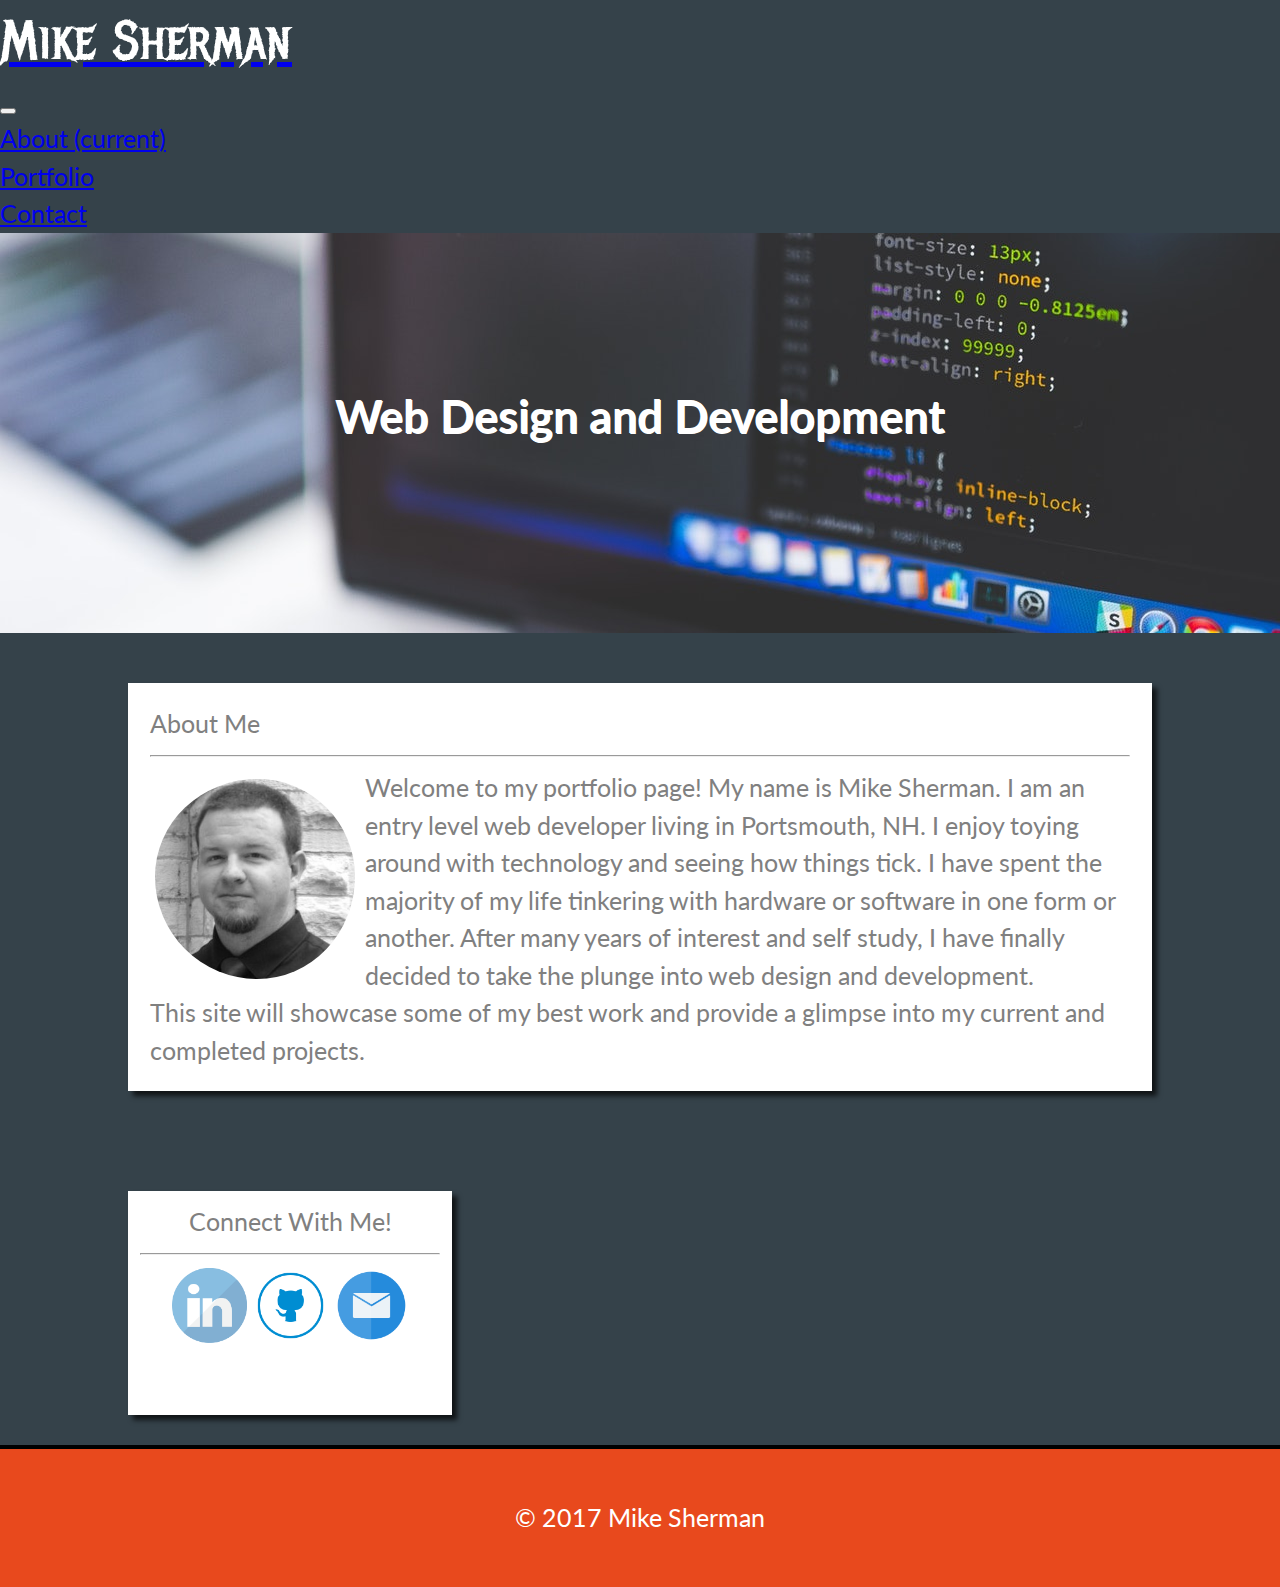
<file: index.html>
<!DOCTYPE html>
<html lang="en">

<head>
    <meta charset="UTF-8">
    <meta name="viewport" content="width=device-width, initial-scale=1.0">
    <meta http-equiv="X-UA-Compatible" content="ie=edge">
    <link rel="stylesheet" content="text/css" href="./assets/css/reset.css">
    <link rel="stylesheet" content="text/css" href="./assets/css/style.css">
    <link rel="stylesheet" href="https://maxcdn.bootstrapcdn.com/bootstrap/4.0.0-beta/css/bootstrap.min.css" integrity="sha384-/Y6pD6FV/Vv2HJnA6t+vslU6fwYXjCFtcEpHbNJ0lyAFsXTsjBbfaDjzALeQsN6M"
        crossorigin="anonymous">
    <script src="https://code.jquery.com/jquery-3.2.1.slim.min.js" integrity="sha384-KJ3o2DKtIkvYIK3UENzmM7KCkRr/rE9/Qpg6aAZGJwFDMVNA/GpGFF93hXpG5KkN"
        crossorigin="anonymous"></script>
    <script src="https://cdnjs.cloudflare.com/ajax/libs/popper.js/1.11.0/umd/popper.min.js" integrity="sha384-b/U6ypiBEHpOf/4+1nzFpr53nxSS+GLCkfwBdFNTxtclqqenISfwAzpKaMNFNmj4"
        crossorigin="anonymous"></script>
    <script src="https://maxcdn.bootstrapcdn.com/bootstrap/4.0.0-beta/js/bootstrap.min.js" integrity="sha384-h0AbiXch4ZDo7tp9hKZ4TsHbi047NrKGLO3SEJAg45jXxnGIfYzk4Si90RDIqNm1"
        crossorigin="anonymous"></script>
    <link href="https://fonts.googleapis.com/css?family=Lato" rel="stylesheet">
    <link href="https://fonts.googleapis.com/css?family=Metal+Mania" rel="stylesheet">
    <title>Mike's Web Development Portfolio</title>
</head>

<body>
    <header>
        <!------------- NAVBAR ---------------->
        <nav class="navbar navbar-expand-lg navbar-dark bg-dark">
            <a class="navbar-brand" href="#">
                <h1 class="name">Mike Sherman</h1>
            </a>
            <button class="navbar-toggler" type="button" data-toggle="collapse" data-target="#navbarNav" aria-controls="navbarNav" aria-expanded="false"
                aria-label="Toggle navigation">
                      <span class="navbar-toggler-icon"></span>
                    </button>
            <div class="collapse navbar-collapse" id="navbarNav">
                <ul class="navbar-nav ml-auto">
                    <li class="nav-item active">
                        <a class="nav-link" href="about.html">About <span class="sr-only">(current)</span></a>
                    </li>
                    <li class="nav-item">
                        <a class="nav-link" href="portfolio.html">Portfolio</a>
                    </li>
                    <li class="nav-item">
                        <a class="nav-link" href="contact.html">Contact</a>
                    </li>
                </ul>
            </div>
        </nav>
    </header>

    <section>
        <!------------- BANNER IMAGE ---------------->
        <div class="banner-image-about">
            <h2 class="image-text">Web Design and Development</h2>
        </div>
    </section>

    <section>
        <div class="main-container">
            <div class="container">
                <div class="row">
                    <div class="about col-12 col-md-7">
                        <h1>About Me</h1>
                        <hr>
                        <img class="about-image" src="./assets/img/me.jpg" alt="Picture of Mike Sherman">
                        <p>Welcome to my portfolio page! My name is Mike Sherman. I am an entry level web developer living in
                            Portsmouth, NH. I enjoy toying around with technology and seeing how things tick. I have spent
                            the majority of my life tinkering with hardware or software in one form or another. After many
                            years of interest and self study, I have finally decided to take the plunge into web design and
                            development.
                        </p>
                        <p>This site will showcase some of my best work and provide a glimpse into my current and completed
                            projects.
                        </p>
                    </div>
                    <div class="col-md-1">

                    </div>
                    <div class="connect-container col-12 col-md-4">
                        <div class="connect">
                            <h2>Connect With Me!</h2>
                            <hr>
                            <ul>
                                <li><a target="_blank" href="http://www.linkedin.com/in/msherman83"><img src="./assets/img/linkedin.png" alt="LinkedIn"></a></li>
                                <li><a target="_blank" href="https://msherman83.github.io"><img src="./assets/img/github.png" alt="Github"></a></li>
                                <li><a href="mailto:msherman83@gmail.com"><img src="./assets/img/email.png" alt="Email"></a></li>
                            </ul>
                        </div>
                    </div>
                </div>
            </div>
        </div>
    </section>


    <footer>
        <div class="container-fluid">
            <div class="row">
                <div class="footer col-12">
            <p>&copy 2017 Mike Sherman</p>
                </div>
            </div>
        </div>
    </footer>
</body>

</html>
</file>
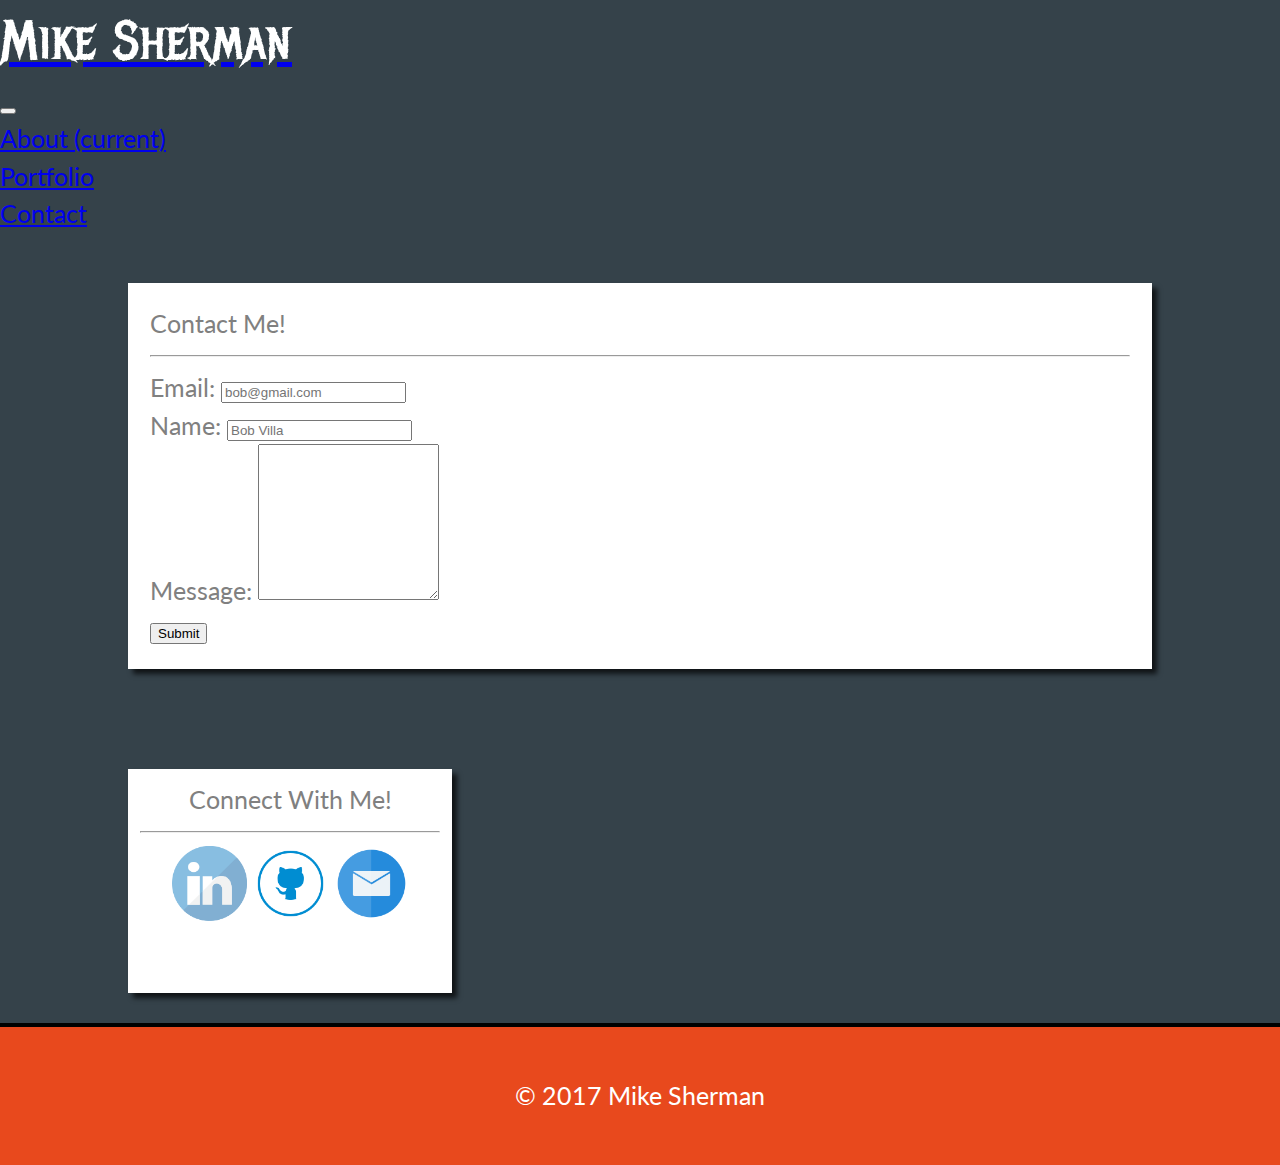
<file: contact.html>
<!DOCTYPE html>
<html lang="en">

<head>
    <meta charset="UTF-8">
    <meta name="viewport" content="width=device-width, initial-scale=1.0">
    <meta http-equiv="X-UA-Compatible" content="ie=edge">
    <link rel="stylesheet" content="text/css" href="./assets/css/reset.css">
    <link rel="stylesheet" content="text/css" href="./assets/css/style.css">
    <link rel="stylesheet" href="https://maxcdn.bootstrapcdn.com/bootstrap/4.0.0-beta/css/bootstrap.min.css" integrity="sha384-/Y6pD6FV/Vv2HJnA6t+vslU6fwYXjCFtcEpHbNJ0lyAFsXTsjBbfaDjzALeQsN6M"
        crossorigin="anonymous">
    <script src="https://code.jquery.com/jquery-3.2.1.slim.min.js" integrity="sha384-KJ3o2DKtIkvYIK3UENzmM7KCkRr/rE9/Qpg6aAZGJwFDMVNA/GpGFF93hXpG5KkN"
        crossorigin="anonymous"></script>
    <script src="https://cdnjs.cloudflare.com/ajax/libs/popper.js/1.11.0/umd/popper.min.js" integrity="sha384-b/U6ypiBEHpOf/4+1nzFpr53nxSS+GLCkfwBdFNTxtclqqenISfwAzpKaMNFNmj4"
        crossorigin="anonymous"></script>
    <script src="https://maxcdn.bootstrapcdn.com/bootstrap/4.0.0-beta/js/bootstrap.min.js" integrity="sha384-h0AbiXch4ZDo7tp9hKZ4TsHbi047NrKGLO3SEJAg45jXxnGIfYzk4Si90RDIqNm1"
        crossorigin="anonymous"></script>
    <link href="https://fonts.googleapis.com/css?family=Lato" rel="stylesheet">
    <link href="https://fonts.googleapis.com/css?family=Metal+Mania" rel="stylesheet">
    <title>Mike's Web Development Portfolio | Conact Me</title>
</head>

<body>
    <header>
        <!------------- NAVBAR ---------------->
        <nav class="navbar navbar-expand-lg navbar-dark bg-dark">
            <a class="navbar-brand" href="#">
                <h1 class="name">Mike Sherman</h1>
            </a>
            <button class="navbar-toggler" type="button" data-toggle="collapse" data-target="#navbarNav" aria-controls="navbarNav" aria-expanded="false"
                aria-label="Toggle navigation">
                      <span class="navbar-toggler-icon"></span>
                    </button>
            <div class="collapse navbar-collapse" id="navbarNav">
                <ul class="navbar-nav ml-auto">
                    <li class="nav-item">
                        <a class="nav-link" href="index.html">About <span class="sr-only">(current)</span></a>
                    </li>
                    <li class="nav-item">
                        <a class="nav-link" href="portfolio.html">Portfolio</a>
                    </li>
                    <li class="nav-item active">
                        <a class="nav-link" href="contact.html">Contact</a>
                    </li>
                </ul>
            </div>
        </nav>
    </header>

    <section>
        <!------------- BANNER IMAGE ---------------->

        <section>
            <div class="main-container">
                <div class="container">
                    <div class="row">
                        <div class="about col-12 col-md-7">
                            <h1>Contact Me!</h1>
                            <hr>
                            <form>
                                <div class="form-group">
                                    <label for="email-form">Email:</label>
                                    <input type="email" class="form-control" id="email" placeholder="bob@gmail.com">
                                </div>
                                <div class="form-group">
                                    <label for="name-form">Name:</label>
                                    <input type="name" class="form-control" id="name" placeholder="Bob Villa">
                                </div>
                                <div class="form-group">
                                    <label for="message-form">Message:</label>
                                    <textarea class="form-control" id="message" rows="10"></textarea>
                                </div>
                                <button type="submit" class="btn btn-primary btn-lg btn-block">Submit</button>
                            </form>
                        </div>
                        <div class="col-md-1">

                        </div>
                        <div class="connect-container col-12 col-md-4">
                            <div class="connect">
                                <h2>Connect With Me!</h2>
                                <hr>
                                <ul>
                                    <li><a target="_blank" href="http://www.linkedin.com/in/msherman83"><img src="./assets/img/linkedin.png" alt="LinkedIn"></a></li>
                                    <li><a target="_blank" href="https://msherman83.github.io"><img src="./assets/img/github.png" alt="Github"></a></li>
                                    <li><a href="mailto:msherman83@gmail.com"><img src="./assets/img/email.png" alt="Email"></a></li>
                                </ul>
                            </div>
                        </div>
                    </div>
                </div>
            </div>
        </section>


        <footer>
            <div class="container-fluid">
                <div class="row">
                    <div class="footer col-12">
                        <p>&copy 2017 Mike Sherman</p>
                    </div>
                </div>
            </div>
        </footer>
</body>

</html>
</file>
<file: assets/css/style.css>
/* --- GLOBAL ---*/

body {
    font-family: 'Lato', sans-serif !important;
    font-size: 25px !important;
    line-height: 1.5 !important;
    background-color: #35424A !important;
    color: gray !important;
}

.main-container {
    width: 80%;
    margin: auto;
    margin-top: 20px;
    margin-bottom: 30px;
}


/* --- HEADER TITLE ---*/

h1.name {
    font-family: 'Metal Mania', cursive;
    font-size: 55px;
    color: white;
}


/* --- BANNER IMAGES ---*/

.banner-image-about {
    background: url("../img/laptop.jpeg") no-repeat;
    background-position: center;
    min-height: 400px;
    width: 100%;
    text-align: center;
}

.banner-image-portfolio {
    background: url("../img/under-const.jpeg") no-repeat;
    background-position: left center;
    min-height: 400px;
    width: 100%;
    text-align: center;
}

.banner-image-about h2,
.banner-image-portfolio h2 {
    color: white;
    font-size: 45px;
    font-weight: bold;
    padding-top: 150px;
    text-shadow: .5px .5px .5px white;
}


/* --- ABOUT MAIN SECTION ---*/

.about-image {
    float: left;
    padding: 5px 10px 0px 5px;
    margin-top: 5px;
    width: 200px;
    border-radius: 50%;
}

.about {
    margin-top: 50px;
    margin-bottom: 100px;
    padding: 20px;
    border: #ffffff solid 2px;
    background-color: white;
    box-shadow: 5px 5px 5px rgba(0, 0, 0, 0.7)
}

.connect-container {
    text-align: center;
    padding: 10px;
    margin-top: 20px;
    margin-bottom: 20px;
    height: 200px;
    width: 300px;
    border: white solid 2px;
    background-color: white;
    box-shadow: 5px 5px 5px rgba(0, 0, 0, 0.7)
}

.connect ul li {
    display: inline-block;
}

.connect ul li img {
    width: 75px;
}

.connect-container ul li {
    display: inline-block;
}

.connect-container ul li img {
    width: 75px;
}


/* PORTFOLIO */

.card-container {
    margin-top: 50px;
    margin-bottom: 50px;
}

.card {
    margin: 10px;
}

.card-body {
    background-color: #e8491D;
    color: white;
}


/* FOOTER */

.footer {
    background-color: #E8491D;
    border-top: black solid 4px;
}

footer p {
    color: white;
    text-align: center;
    padding-top: 50px;
    padding-bottom: 50px;
}


/* MEDIA QUERIES*/

@media(max-width: 980px) {}

@media(max-width: 843px) {
    .connect-container {
        /* height: 200px; */
        margin-top: 50px;
        margin-bottom: 10px;
    }
    .about {
        margin-bottom: 20px;
    }
}

@media(max-width: 768px) {
    body {
        font-size: 20px !important;
    }
    h1,
    h2 {
        font-size: 30px !important;
    }
    .connect-container {
        height: 200px;
        margin-top: 50px;
        margin-bottom: 10px;
    }
}
</file>
